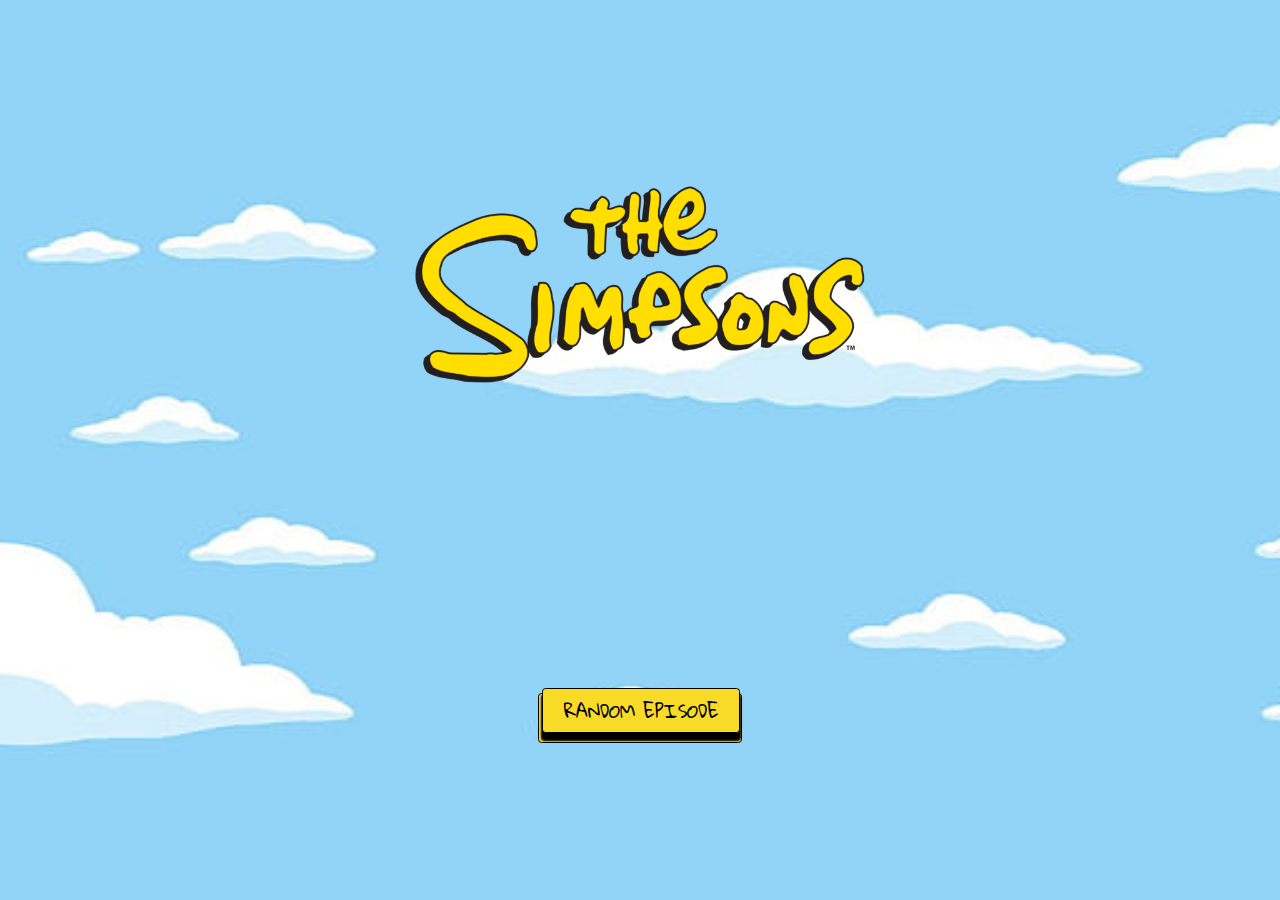
<file: index.html>
<!DOCTYPE html>
<html lang="en">
<head>
    <meta charset="UTF-8">
    <meta name="viewport" content="width=device-width, initial-scale=1.0">
    <title>The Simpsons Random Episode Generator</title>
    <link rel="stylesheet" href="./css/styles.css">
    <link rel="shortcut icon" href="./assets/favicon/the-simpsons-logo.png" type="image/x-icon">
</head>
<body class="first-screen">
    <header>
        <img src="./assets/images/the-simpsons-logo.png" alt="The Simpsons Logo" class="logo">
    </header>
    <main>
        <button class="btn-random-1">
            <span>RANDOM EPISODE</span>
        </button>
    </main>
    
    <script src="./js/main.js"></script>
</body>
</html>
</file>
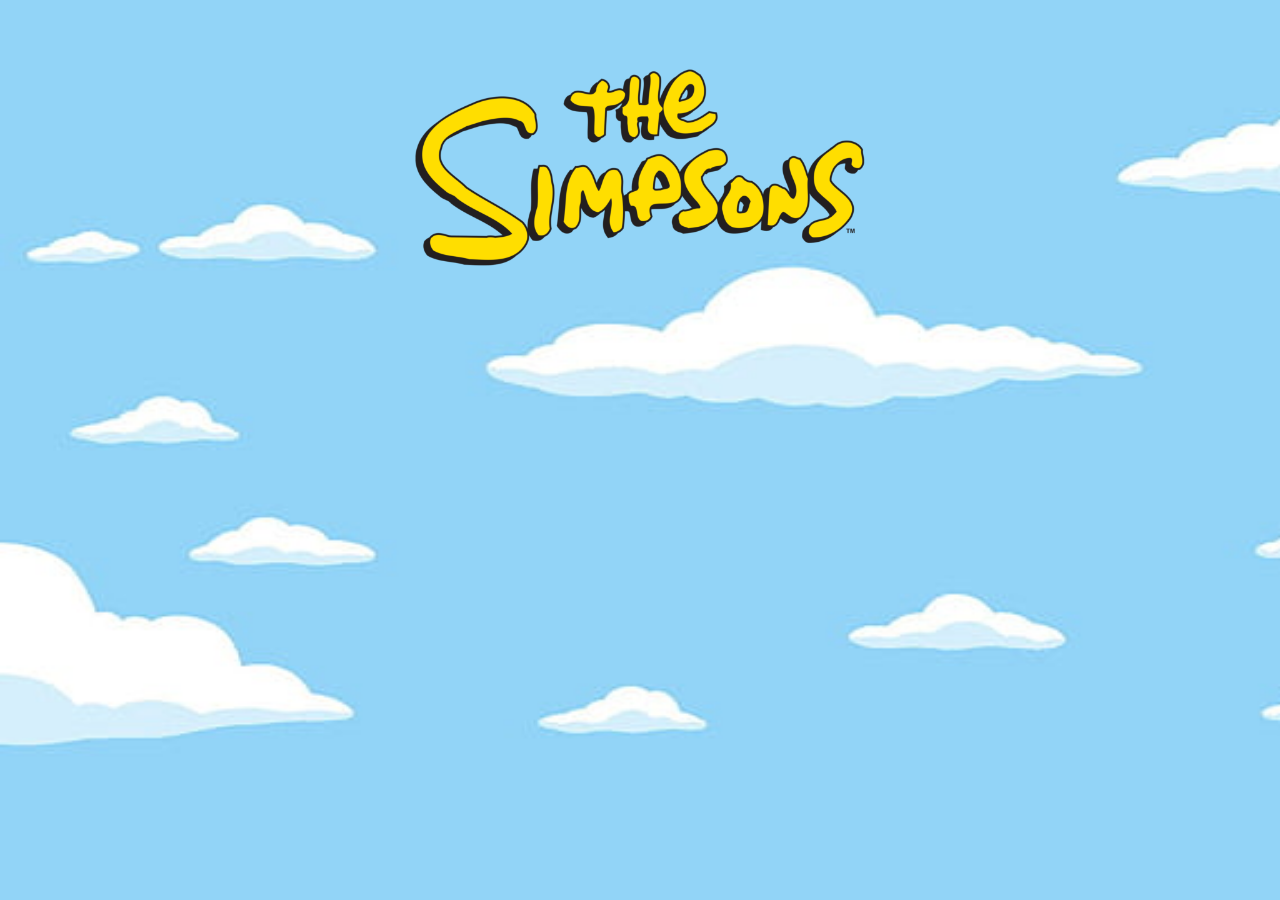
<file: episode.html>
<!DOCTYPE html>
<html lang="en">
<head>
    <meta charset="UTF-8">
    <meta name="viewport" content="width=device-width, initial-scale=1.0">
    <title>The Simpsons Random Episode Generator</title>
    <link rel="stylesheet" href="./css/styles.css">
    <link rel="shortcut icon" href="./assets/favicon/the-simpsons-logo.png" type="image/x-icon">
</head>
<body>
    <header>
        <a href="./index.html"><img src="./assets/images/the-simpsons-logo.png" alt="The Simpsons Logo" class="logo"></a>
    </header>
    <main class="contentBox">
    </main>
    
    <script src="./js/main.js"></script>
</body>
</html>
</file>
<file: css/styles.css>
/* ------------------------- FONTS ------------------------------------------- */
@font-face {
    font-family: GloriaHallelujah;
    src: url(../assets/fonts/GloriaHallelujah-Regular.woff);
}

/* ------------------------- COLORS ------------------------------------------- */
:root {
    --yellow: #F8DB27;
    --black: #000000;
}

/* ------------------------- GENERAL ------------------------------------------- */
* {
    margin: 0;
    padding: 0;
    box-sizing: border-box;
}

body {
    background-image: url(../assets/images/the-simpsons-clouds.jpg);
    background-repeat: no-repeat;
    background-size: cover;
    background-attachment: fixed;
    height: 100%;
    min-height: 100%;
    width: 100%;
    
    display: flex;
    flex-direction: column;
    justify-content: space-around;
    align-items: center;
    padding: 40px 0;
}

body.first-screen {
    overflow: hidden;
    height: 100vh;
}

header {
    display: flex;
    justify-content: center;
    align-items: flex-start;
    margin-bottom: 50px; 
}

body.first-screen #logo {
    max-width: 300px;
}

.logo {
    max-width: 180px;
    height: auto;
}

button {  
    padding: 0.1em 0.25em;
    width: 17em;
    height: 4.2em;
    background-color: var(--yellow);;
    border: 0.08em solid var(--black);
    border-radius: 0.3em;
    font-size: 12px;
    cursor: pointer;
}

button span {
    position: relative;
    display: flex;
    justify-content: center;
    align-items: center;
    bottom: 0.4em;
    width: 11em;
    height: 2.5em;
    background-color: var(--yellow);
    border-radius: 0.2em;
    font-family: 'GloriaHallelujah';
    font-size: 1.5em;
    color: var(--black);
    border: 0.08em solid var(--black);
    box-shadow: 0 0.4em 0.1em 0.019em var(--black);
  }
  
  button span:hover {
    transition: all 0.5s;
    transform: translate(0, 0.4em);
    box-shadow: 0 0 0 0 var(--black);
  }
  
  button span:not(hover) {
    transition: all 1s;
  }

/* ------------------------- EPISODE PAGE ------------------------------------------- */
main.contentBox {
    display: flex;
    flex-direction: column;
    justify-content: center;
    align-items: center;
}

section {
    background-color: var(--yellow);
    border: 2px solid var(--black);
    padding: 24px 20px;
    max-width: 80%;
    display: flex;
    flex-direction: column;
    justify-content: center;
    align-items: center;
    gap: 16px;
}

.contentBoxHeader {
    width: 100%;
    display: flex;
    justify-content: end;
}

.labelsBox {
    display: flex;
    gap: 8px;
}

.labelsBox h6 {
    background-color: white;
    border: 1px solid var(--black);
    border-radius: 8px;
    width: 50px;
    height: 30px;
    display: flex;
    justify-content: center;
    align-items: center;
    text-align: center;
    font-family: 'GloriaHallelujah';
    font-size: 12px;
    color: var(--black);
}

.contentBoxMain {
    border-top: 2px solid black;
    padding-top: 16px;
}

h1 {
    font-family: 'GloriaHallelujah';
    font-size: 20px;
    text-align: center;
    line-height: 1.3;
    color: var(--black);
    margin-bottom: 12px;
}

.episodeImg {
    width: 100%;
    border: 1px solid var(--black);
}

.infoBox {
    margin: 22px 0;
    display: flex;
    flex-direction: column;
}

p { 
    font-family: 'GloriaHallelujah';
    font-size: 16px;
    line-height: 1.7;
    color: var(--black);
}

/* ------------------------- RESPONSIVE ------------------------------------------- */
/* Large devices (laptops/desktops, 992px and up) */
@media only screen and (min-width: 992px) {
    .logo {
        max-width: 450px;
    }

    h1 {
        font-size: 20px;
    }
}
</file>
